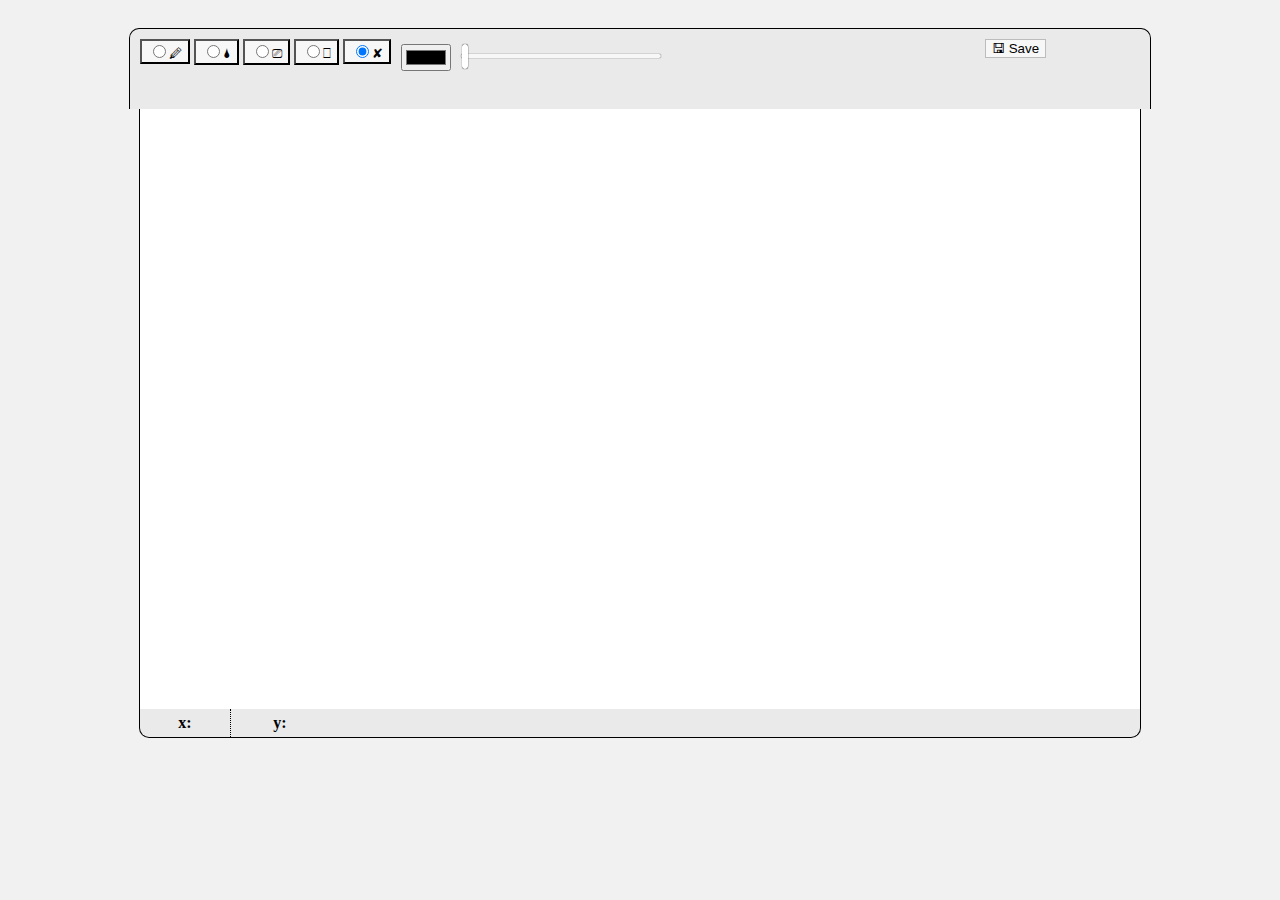
<file: abobePhotozhab/index.html>
<!DOCTYPE html>
<html>
<head>
	<meta charset="UTF-8">
	<title>AboBE ФОТОЖАБ</title>
	<link rel="stylesheet" href="https://stackpath.bootstrapcdn.com/bootstrap/4.5.0/css/bootstrap.min.css" integrity="sha384-9aIt2nRpC12Uk9gS9baDl411NQApFmC26EwAOH8WgZl5MYYxFfc+NcPb1dKGj7Sk" crossorigin="anonymous">
	<link rel="stylesheet" href="./css/style.css">
</head>
<body>
<div class="container" id="app">
	<div class="paint">
			<div id="tools">
				<div class="btn-group btn-group-toggle" data-toggle="buttons">
					<button 
						name="tool"
						class="toolButton btn btn-outline-secondary" 
						data-tool='pencil'
						data-toggle="tooltip" 
						data-placement="bottom" 
					title="Brush"><input type="radio" name="options" id="option1" autocomplete="off" checked>🖉</button>
					<button 
						name="tool"
						class="toolButton btn btn-outline-secondary" 
						data-tool='fill' 
						data-toggle="tooltip" 
						data-placement="bottom" 
					title="Fill All"><input type="radio" name="options" id="option1" autocomplete="off" checked>🌢</button>
					<button 
						name="tool"
						class="toolButton btn btn-outline-secondary" 
						data-tool='eraser' 
						data-toggle="tooltip" 
						data-placement="bottom" 
					title="Eraser"><input type="radio" name="options" id="option1" autocomplete="off" checked>⎚</button>
					<button 
						name="tool"
						class="toolButton btn btn-outline-secondary" 
						data-tool='square' 
						data-toggle="tooltip" 
						data-placement="bottom" 
					title="Square"><input type="radio" name="options" id="option1" autocomplete="off" checked>⎕</button>
					<button 
						name="tool"
						class="toolButton btn btn-outline-secondary" 
						data-tool='clearCnv' 
						data-toggle="tooltip" 
						data-placement="bottom" 
					title="Clear"><input type="radio" name="options" id="option1" autocomplete="off" checked>✘</button>	
				</div>

				<div class="color">
					<input type="color" name="tool-input" data-tool="Color">
				</div>
				<div class="size">
					<input name="tool-input" data-tool="BrushSize" min="1" max="100" value="0" type="range">
				</div> 
				
				<div class="saveImg">
					<button class="btn btn-light" id='save-img'>🖫 Save</button>	
				</div>
			</div>
		</div>
	<div class="canv">
		<canvas id="canv" width="1000" height="600"></canvas>
	</div>
	<div class="tools">
		<div id="coordinates">
			<p id="x"><b>x: </b> <span id="xCoord"></span></p>
			<p id="y"><b>y: </b> <span id="yCoord"></span></p>
		</div>
	</div>
</div>


<script src="https://code.jquery.com/jquery-3.5.1.slim.min.js" integrity="sha384-DfXdz2htPH0lsSSs5nCTpuj/zy4C+OGpamoFVy38MVBnE+IbbVYUew+OrCXaRkfj" crossorigin="anonymous"></script>
<script src="https://cdn.jsdelivr.net/npm/popper.js@1.16.0/dist/umd/popper.min.js" integrity="sha384-Q6E9RHvbIyZFJoft+2mJbHaEWldlvI9IOYy5n3zV9zzTtmI3UksdQRVvoxMfooAo" crossorigin="anonymous"></script>
<script src="https://stackpath.bootstrapcdn.com/bootstrap/4.5.0/js/bootstrap.min.js" integrity="sha384-OgVRvuATP1z7JjHLkuOU7Xw704+h835Lr+6QL9UvYjZE3Ipu6Tp75j7Bh/kR0JKI" crossorigin="anonymous"></script>
<script src="./js/app.js"></script>

</body>
</html>
</file>
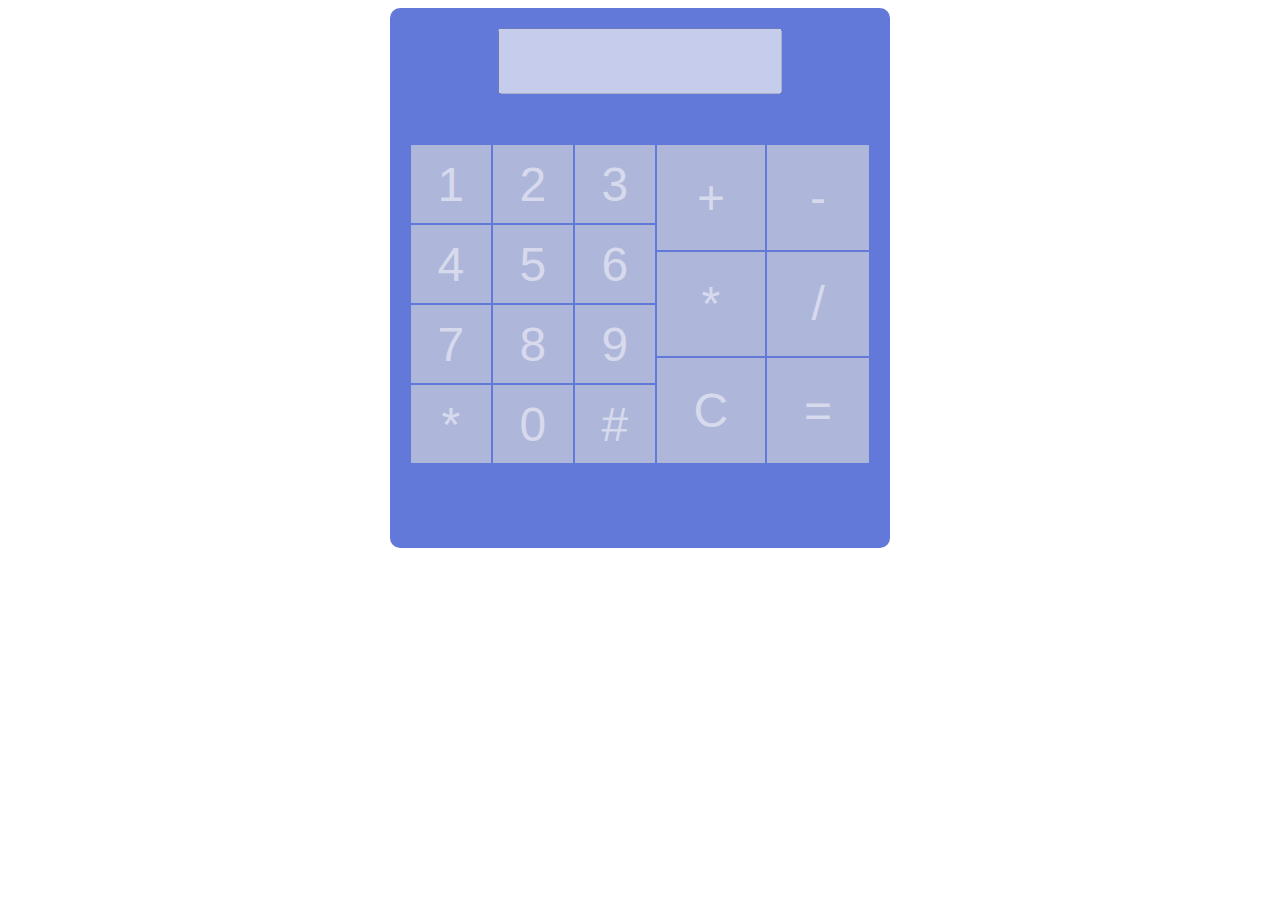
<file: calculate/calc.html>
<!DOCTYPE html>
<html lang="en">
<head>
    <meta charset="UTF-8">
    <meta name="viewport" content="width=device-width, initial-scale=1.0">
    <title>Document</title>
    <link rel="stylesheet" href="style.css">
</head>
<body>
    <div class="container">
        <div id="calc">
            <input type="text" name="" id="screen" disabled>
            <div class="keys">
                <div class="keyboard" id="nums">
                    <button name="number" data-value="1">1</button>
                    <button name="number" data-value="2">2</button>
                    <button name="number" data-value="3">3</button>
                    <button name="number" data-value="4">4</button>
                    <button name="number" data-value="5">5</button>
                    <button name="number" data-value="6">6</button>
                    <button name="number" data-value="7">7</button>
                    <button name="number" data-value="8">8</button>
                    <button name="number" data-value="9">9</button>
                    <button name="number" data-value="*">*</button>
                    <button name="number" data-value="0">0</button>
                    <button name="number" data-value="#">#</button>
                </div>
                <div class="keyboard math" id="ops">
                    <button name="operator" data-value="Sum">+</button>
                    <button name="operator" data-value="Min">-</button>
                    <button name="operator" data-value="Mul">*</button>
                    <button name="operator" data-value="Del">/</button>
                    <button name="reset" data-value="Res">C</button>
                    <button name="result">=</button>
                </div>
            </div>
        </div>
    </div>

    <script src="script.js"></script>
</body>
</html>
</file>
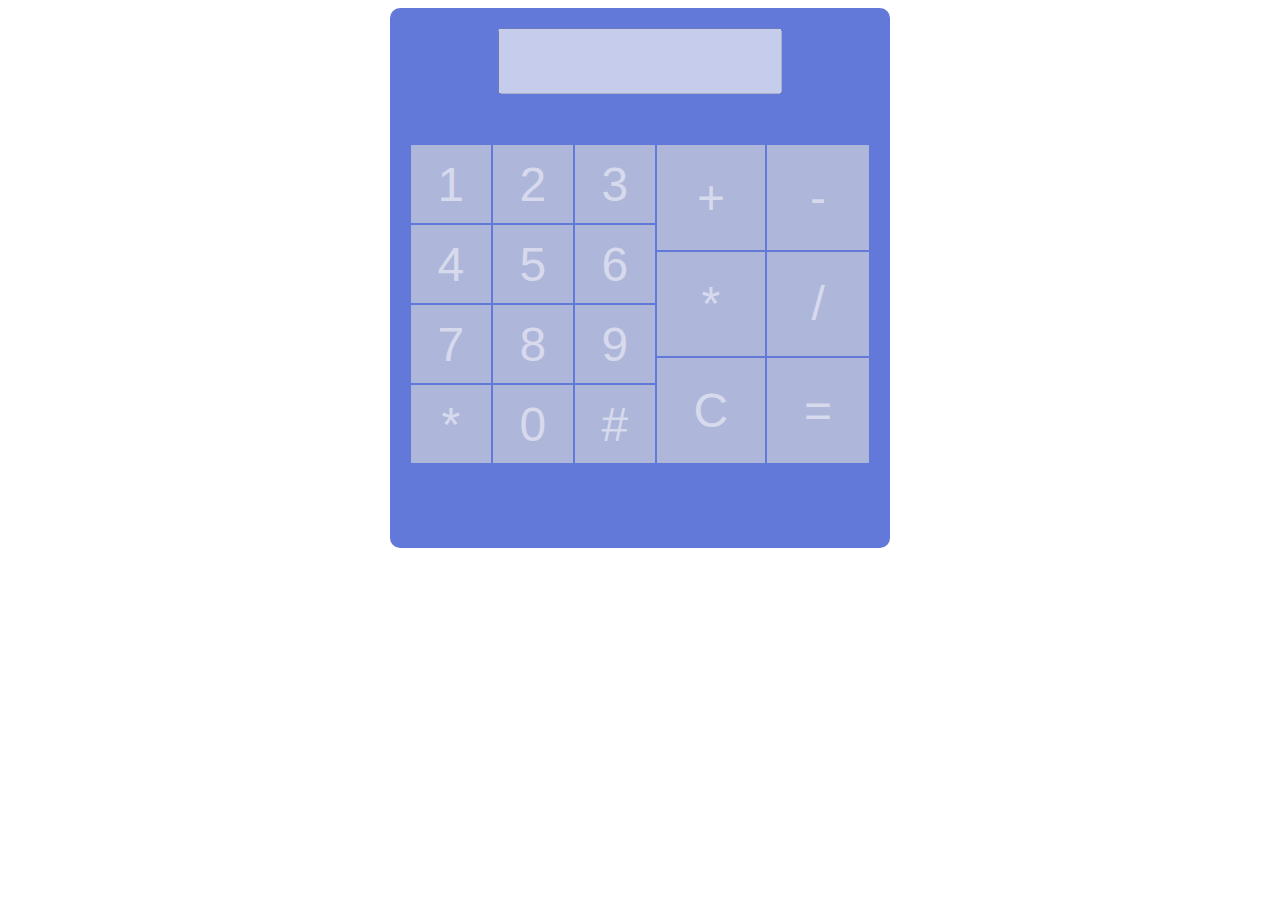
<file: calculate/public/calc.html>
<!DOCTYPE html>
<html lang="en">
<head>
    <meta charset="UTF-8">
    <meta name="viewport" content="width=device-width, initial-scale=1.0">
    <title>Document</title>
    <link rel="stylesheet" href="../src/layout/style.css">
</head>
<body>
    <div class="container">
        <div id="calc">
            <input type="text" name="" id="screen" disabled>
            <div class="keys">
                <div class="keyboard" id="nums">
                    <button name="number" data-value="1">1</button>
                    <button name="number" data-value="2">2</button>
                    <button name="number" data-value="3">3</button>
                    <button name="number" data-value="4">4</button>
                    <button name="number" data-value="5">5</button>
                    <button name="number" data-value="6">6</button>
                    <button name="number" data-value="7">7</button>
                    <button name="number" data-value="8">8</button>
                    <button name="number" data-value="9">9</button>
                    <button name="number" data-value="*">*</button>
                    <button name="number" data-value="0">0</button>
                    <button name="number" data-value="#">#</button>
                </div>
                <div class="keyboard math" id="ops">
                    <button name="operator" data-value="Sum">+</button>
                    <button name="operator" data-value="Min">-</button>
                    <button name="operator" data-value="Mul">*</button>
                    <button name="operator" data-value="Del">/</button>
                    <button name="reset" data-value="Res">C</button>
                    <button name="result">=</button>
                </div>
            </div>
        </div>
    </div>

    <script src="../src/js/script.js"></script>
</body>
</html>
</file>
<file: abobePhotozhab/css/style.css>
html, body{
	padding: 10px;
	background-color: #f1f1f1;
}
#container{
	width: 100%;
}

.canv {
	background-color: white;
	margin: 0 auto;
	width: 1000px;
	height: 600px;
	border-left: 1px solid;
	border-right: 1px solid;
}
.color, .size{
	float: left;
	margin-left: 10px;
}
.color{
	margin-top: 5px;
}
.size{
	width: 200px;
	height: 38px;
}
.tools{
	width: 1000px;
	margin: 0 auto;
	background-color: #eaeaea;
	border-left: 1px solid;
	border-bottom: 1px solid;
	border-right: 1px solid;
	border-bottom-left-radius: 10px;
	border-bottom-right-radius: 10px;
}
.paint{
	width: 1000px;
	height: 60px;
	margin: 0 auto;
	background-color: #eaeaea;
	padding: 10px;
	border-left: 1px solid;
	border-top: 1px solid;
	border-right: 1px solid;
	border-top-left-radius: 10px;
	border-top-right-radius: 10px;

}
.btn-group{
	float: left;
}
.btn{
	background-color: #f7f7f7;
}
.btn-light{
	border: 1px #bcbcbc solid;
}
.btn-light:hover{
	border: 1px #323232 solid;
}
#x, #y{
	display: inline-block;
	width: 80px;
	margin: 0 auto;
	padding: 5px;
	text-align: center;
}
#x{
	border-right: 1px dotted;
}
.coordinates{
	width: 170px;
	margin: 0 auto;
}
.saveImg{
	float: right;
	width: 155px;
}
#saveImg{
	width: 155px;
}


/*СТИЛИ INPUT*/

input[type=range] {
  -webkit-appearance: none;
  width: 100%;
  margin: 15px 0;
}
input[type=range]:focus {
  outline: none;
}
input[type=range]::-webkit-slider-runnable-track {
  width: 100%;
  height: 4px;
  cursor: pointer;
  box-shadow: 0px 0px 1px #000000, 0px 0px 0px #0d0d0d;
  background: #f7f7f7;
  border-radius: 1.9px;
  border: 1px solid rgba(0, 0, 0, 0);
}
input[type=range]::-webkit-slider-thumb {
  box-shadow: 0.1px 0.1px 1px #000000, 0px 0px 0.1px #0d0d0d;
  border: 0px solid rgba(50, 50, 50, 0);
  height: 25px;
  width: 6px;
  border-radius: 3px;
  background: #ffffff;
  cursor: pointer;
  -webkit-appearance: none;
  margin-top: -11.5px;
}
input[type=range]:focus::-webkit-slider-runnable-track {
  background: #fafafa;
}
input[type=range]::-moz-range-track {
  width: 100%;
  height: 4px;
  cursor: pointer;
  box-shadow: 0px 0px 1px #000000, 0px 0px 0px #0d0d0d;
  background: #f7f7f7;
  border-radius: 1.9px;
  border: 1px solid rgba(0, 0, 0, 0);
}
input[type=range]::-moz-range-thumb {
  box-shadow: 0.1px 0.1px 1px #000000, 0px 0px 0.1px #0d0d0d;
  border: 0px solid rgba(50, 50, 50, 0);
  height: 25px;
  width: 6px;
  border-radius: 3px;
  background: #ffffff;
  cursor: pointer;
}
input[type=range]::-ms-track {
  width: 100%;
  height: 4px;
  cursor: pointer;
  background: transparent;
  border-color: transparent;
  color: transparent;
}
input[type=range]::-ms-fill-lower {
  background: #f4f4f4;
  border: 1px solid rgba(0, 0, 0, 0);
  border-radius: 3.8px;
  box-shadow: 0px 0px 1px #000000, 0px 0px 0px #0d0d0d;
}
input[type=range]::-ms-fill-upper {
  background: #f7f7f7;
  border: 1px solid rgba(0, 0, 0, 0);
  border-radius: 3.8px;
  box-shadow: 0px 0px 1px #000000, 0px 0px 0px #0d0d0d;
}
input[type=range]::-ms-thumb {
  box-shadow: 0.1px 0.1px 1px #000000, 0px 0px 0.1px #0d0d0d;
  border: 0px solid rgba(50, 50, 50, 0);
  height: 25px;
  width: 6px;
  border-radius: 3px;
  background: #ffffff;
  cursor: pointer;
  height: 4px;
}
input[type=range]:focus::-ms-fill-lower {
  background: #f7f7f7;
}
input[type=range]:focus::-ms-fill-upper {
  background: #fafafa;
}

input[type=range] {
  -webkit-appearance: none;
  width: 100%;
  margin: 15px 0;
}
input[type=range]:focus {
  outline: none;
}
input[type=range]::-webkit-slider-runnable-track {
  width: 100%;
  height: 4px;
  cursor: pointer;
  box-shadow: 0px 0px 1px #000000, 0px 0px 0px #0d0d0d;
  background: #f7f7f7;
  border-radius: 1.9px;
  border: 1px solid rgba(0, 0, 0, 0);
}
input[type=range]::-webkit-slider-thumb {
  box-shadow: 0.1px 0.1px 1px #000000, 0px 0px 0.1px #0d0d0d;
  border: 0px solid rgba(50, 50, 50, 0);
  height: 25px;
  width: 6px;
  border-radius: 3px;
  background: #ffffff;
  cursor: pointer;
  -webkit-appearance: none;
  margin-top: -11.5px;
}
input[type=range]:focus::-webkit-slider-runnable-track {
  background: #fafafa;
}
input[type=range]::-moz-range-track {
  width: 100%;
  height: 4px;
  cursor: pointer;
  box-shadow: 0px 0px 1px #000000, 0px 0px 0px #0d0d0d;
  background: #f7f7f7;
  border-radius: 1.9px;
  border: 1px solid rgba(0, 0, 0, 0);
}
input[type=range]::-moz-range-thumb {
  box-shadow: 0.1px 0.1px 1px #000000, 0px 0px 0.1px #0d0d0d;
  border: 0px solid rgba(50, 50, 50, 0);
  height: 25px;
  width: 6px;
  border-radius: 3px;
  background: #ffffff;
  cursor: pointer;
}
input[type=range]::-ms-track {
  width: 100%;
  height: 4px;
  cursor: pointer;
  background: transparent;
  border-color: transparent;
  color: transparent;
}
input[type=range]::-ms-fill-lower {
  background: #f4f4f4;
  border: 1px solid rgba(0, 0, 0, 0);
  border-radius: 3.8px;
  box-shadow: 0px 0px 1px #000000, 0px 0px 0px #0d0d0d;
}
input[type=range]::-ms-fill-upper {
  background: #f7f7f7;
  border: 1px solid rgba(0, 0, 0, 0);
  border-radius: 3.8px;
  box-shadow: 0px 0px 1px #000000, 0px 0px 0px #0d0d0d;
}
input[type=range]::-ms-thumb {
  box-shadow: 0.1px 0.1px 1px #000000, 0px 0px 0.1px #0d0d0d;
  border: 0px solid rgba(50, 50, 50, 0);
  height: 25px;
  width: 6px;
  border-radius: 3px;
  background: #ffffff;
  cursor: pointer;
  height: 4px;
}
input[type=range]:focus::-ms-fill-lower {
  background: #f7f7f7;
}
input[type=range]:focus::-ms-fill-upper {
  background: #fafafa;
}

-------------------------------------------
</file>
<file: calculate/style.css>
/* #calc {
    background: rgb(121, 182, 206);
    display: flex;
    flex-direction: column;
    justify-content: space-between;
    align-items: center;
    width: 400px;
}

.keys {
    display: flex;
    justify-content: space-around;
    align-items: center;
    width: 100%;
}

.keyboard {
    width: 180px;
    display: flex;
    flex-wrap: wrap;
    justify-content: space-between;
    align-items: center;
}

.keyboard button {
    width: 50px;
    height: 50px;
    font-weight: bold;
}

.keyboard.math {
    flex-direction: column;
    width: 50px
}

button {
    margin: 5px 0;
}

input {
    margin-top: 50px;
    width: 90%;
    height: 60px;
    font-size: 2em;
    color: red
}  */

.container {
    width: 500px;
    margin: 0 auto;
}

#calc {
    background-color: rgb(99, 121, 218);
    height: 500px;
    padding: 20px;
    border-radius: 10px
}

input {
    width: 60%;
    height: 60px;
    margin: 0 auto;
    display: block;
    font-size: 2em;
    color: white;
}

.keys {
    margin-top: 50px;
    display: grid;
    grid-template-columns: auto auto;
    height: 320px;
}

.keyboard {
    display: grid;
    grid-template-columns: repeat(3, auto);
}

.keyboard button {
    transition: 0.5s all;
    background-color: rgb(174, 182, 218);
    border: 1px solid rgb(99, 121, 218);
    font-size: 3em;
    color: #ffffff80
}

.keyboard button:hover {
    background-color: rgb(57, 85, 214);
    color: rgba(255, 255, 255, 1);

}

.keyboard.math {
    /* display: flex;
    flex-direction: column;
    justify-content: space-between; */
    display: grid;
    grid-template-columns: repeat(2, auto);
}
</file>
<file: calculate/src/layout/style.css>
/* #calc {
    background: rgb(121, 182, 206);
    display: flex;
    flex-direction: column;
    justify-content: space-between;
    align-items: center;
    width: 400px;
}

.keys {
    display: flex;
    justify-content: space-around;
    align-items: center;
    width: 100%;
}

.keyboard {
    width: 180px;
    display: flex;
    flex-wrap: wrap;
    justify-content: space-between;
    align-items: center;
}

.keyboard button {
    width: 50px;
    height: 50px;
    font-weight: bold;
}

.keyboard.math {
    flex-direction: column;
    width: 50px
}

button {
    margin: 5px 0;
}

input {
    margin-top: 50px;
    width: 90%;
    height: 60px;
    font-size: 2em;
    color: red
}  */

.container {
    width: 500px;
    margin: 0 auto;
}

#calc {
    background-color: rgb(99, 121, 218);
    height: 500px;
    padding: 20px;
    border-radius: 10px
}

input {
    width: 60%;
    height: 60px;
    margin: 0 auto;
    display: block;
    font-size: 2em;
    color: white;
}

.keys {
    margin-top: 50px;
    display: grid;
    grid-template-columns: auto auto;
    height: 320px;
}

.keyboard {
    display: grid;
    grid-template-columns: repeat(3, auto);
}

.keyboard button {
    transition: 0.5s all;
    background-color: rgb(174, 182, 218);
    border: 1px solid rgb(99, 121, 218);
    font-size: 3em;
    color: #ffffff80
}

.keyboard button:hover {
    background-color: rgb(57, 85, 214);
    color: rgba(255, 255, 255, 1);

}

.keyboard.math {
    /* display: flex;
    flex-direction: column;
    justify-content: space-between; */
    display: grid;
    grid-template-columns: repeat(2, auto);
}
</file>
